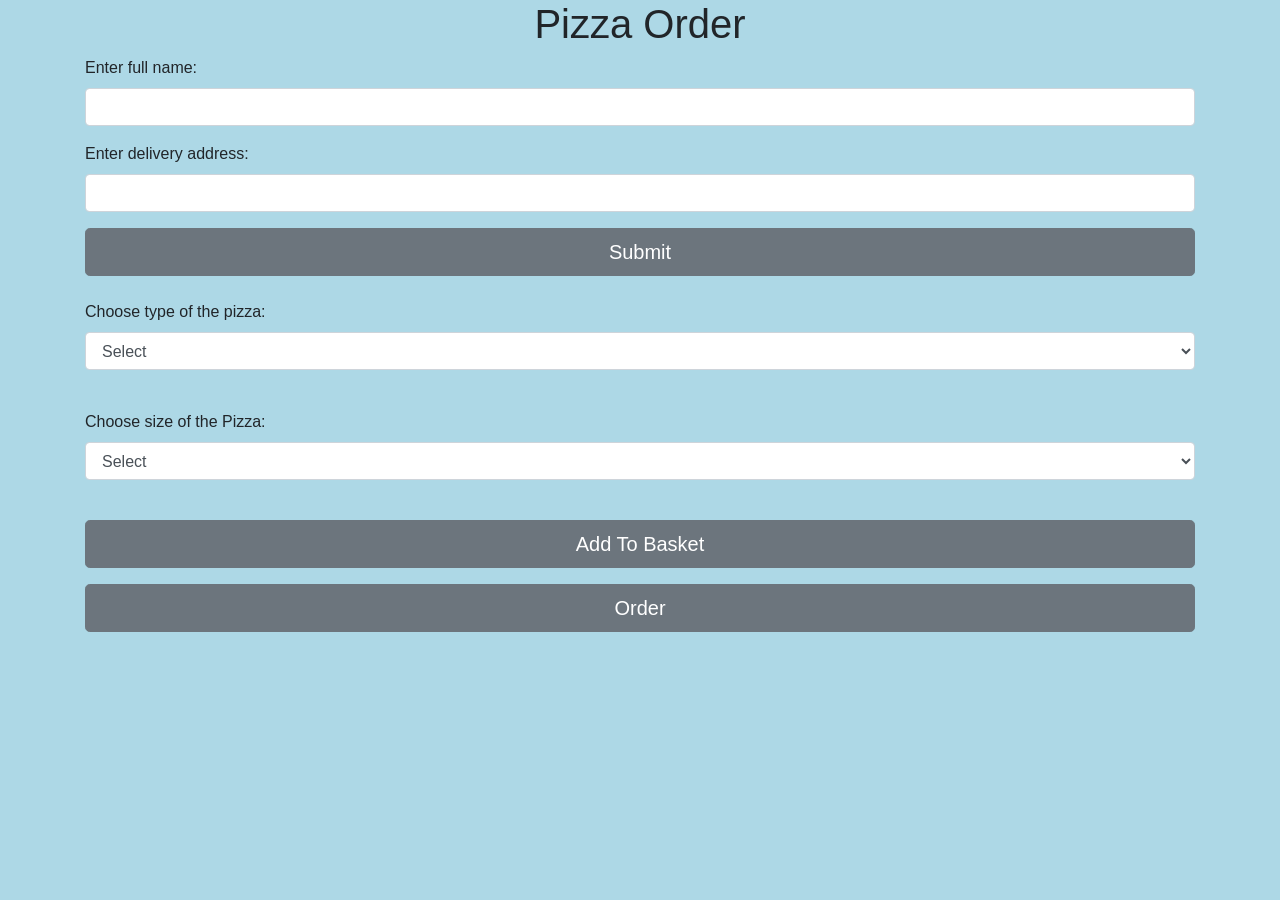
<file: index.html>
<html>
    <head>
        <title>Pizza Order</title>
        <link rel="stylesheet" href="css/bootstrap.css">
        <link rel="stylesheet" href="css/styles.css">
        <script src="js/jquery-3.4.1.js"></script>
        <script src="js/scripts.js"></script>
    </head>
    <body>
        <h1>Pizza Order</h1>
        <div class="container">
            
                 <!-- full name text box -->
                 <div class=form-group>
                        <label for="">Enter full name:</label>
                        <input type="text" id="fullNameID" class="form-control">
                    </div>
                    <!-- address text box -->
                 <div class=form-group>
                        <label for="">Enter delivery address:</label>
                        <input type="text" id="addressID" class="form-control">
                 </div>
                    <button onclick="addressAndName()" id="adID" class="btn btn-secondary btn-lg btn-block">Submit</button></br>
            
            <form action="" id="formID" name="formName">
                <!-- Type of pizza select box -->
                <div class="form-group">
                    <label for="">Choose type of the pizza:</label>
                    <select name="pizzaType" id="pizzaTypeID" class="form-control">
                        <option value="" selected>Select</option>
                        <option value="cheesePizza">Cheese Pizza</option>
                        <option value="pepperoniPizza">Pepporeni Pizza</option>
                        <option value="artichokePizza">Artichoke Pizza</option>
                    </select>
                </div></br>
                <!-- Size of pizza select box -->
                <div class="form-group">
                    <label for="">Choose size of the Pizza:</label>
                        <select name="sizeName" id="sizeID" class="form-control">
                            <option value=""selected>Select</option>
                            <option value="small">Small Pizza</option>
                            <option value="medium">Medium Pizza</option>
                            <option value="large">Large Pizza</option>
                        </select>
                </div></br>

                

                <button onclick="addOrders()" type="button" class="btn btn-secondary btn-lg btn-block" id="buttonID">
                    Add To Basket
                </button>
                
            </form>
            <button onclick="placeOrder()" id="secondID" class="btn btn-secondary btn-lg btn-block">Order</button></br>
        </div>
        <div id="output" class="jumbotron">

        </div>
        <label id="outputPrice">
    </label>
    </body>
</html>
</file>
<file: css/styles.css>
#output{
  display:none;
}
h1{
  text-align: center;
}
#outputPrice{
  display: none;
  color: red;
  text-align: center;
  
}
body{
  background-color: lightblue;
}
</file>
